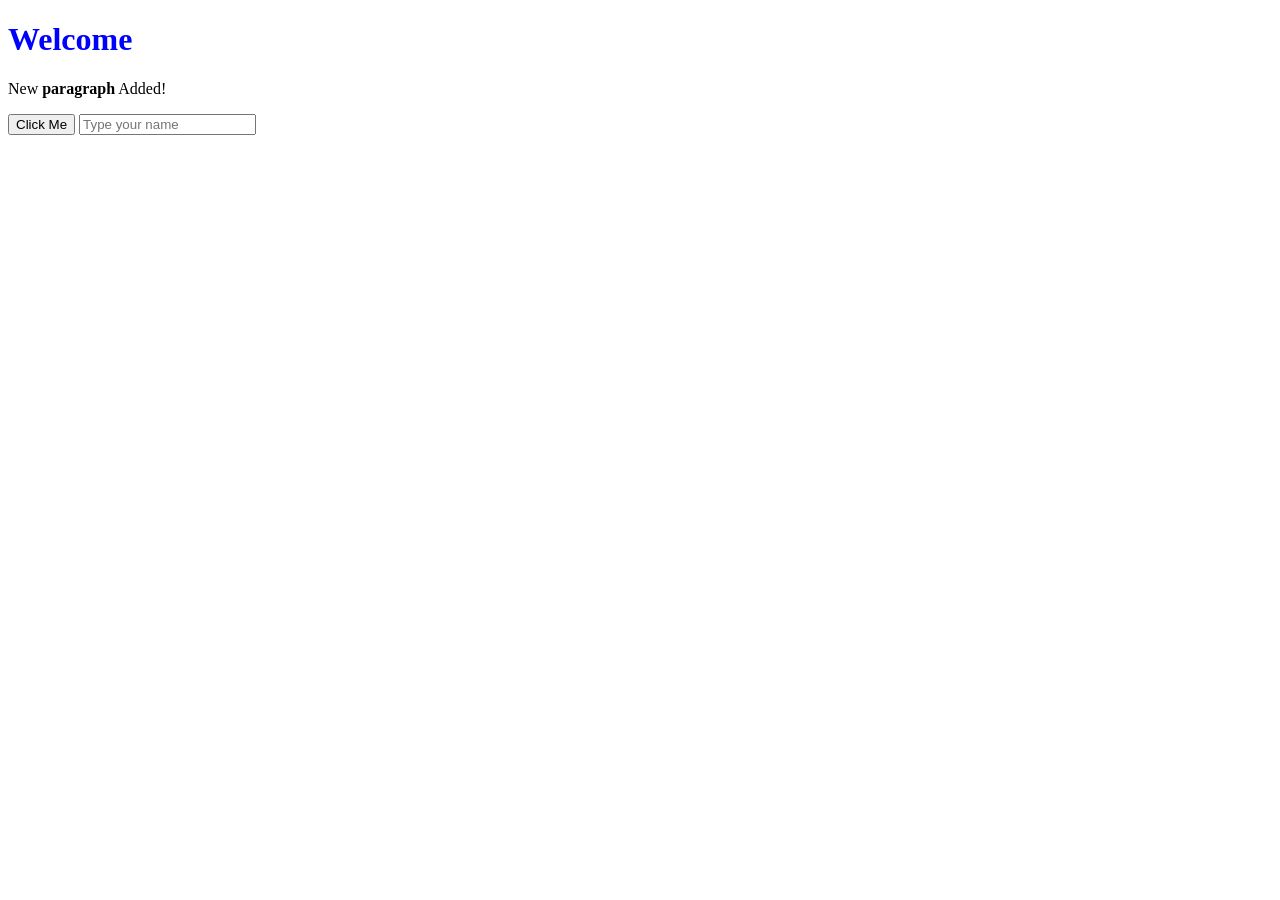
<file: ebubeIsTheBest.html>
<!DOCTYPE html>
<html lang="en">

<head>
  <meta charset="UTF-8">
  <meta name="viewport" content="width=device-width, initial-scale=1.0">
  <title>Document</title>
</head>

<body>
  <h1 id="Hey">Hi There!!</h1>
  <p class="description">This is a paragraph.</p>
  <button id="clickMe">Click Me</button>
  <input id="nameInput" placeholder="Type your name">
  <p id="greeting"></p>
  <!-- <script src="projects.js"></script>-->
  <script>
    let Hey = document.getElementById('Hey');
    Hey.style.color = 'blue';
    Hey.textContent = 'Welcome';
    Hey.style.fontsize = '2px';

    let paragraph = document.querySelector('.description');
    paragraph.innerHTML = '<p>New <strong>paragraph</strong> Added!</p>';

    let button = document.getElementById('clickMe');
    button.addEventListener('click', function () {
      alert('Button clicked!');
      button.textContent = 'You clicked me!';
      document.body.style.backgroundColor = "lightblue";
    })
    innerHTML = '<br/>';
    let input = document.getElementById('nameInput');
    let greeting = document.getElementById('greeting');
    input.addEventListener('input', function () {
      greeting.textContent = 'Hello, ' + input.value + '!';
    });
  </script>
</body>

</html>
</file>
